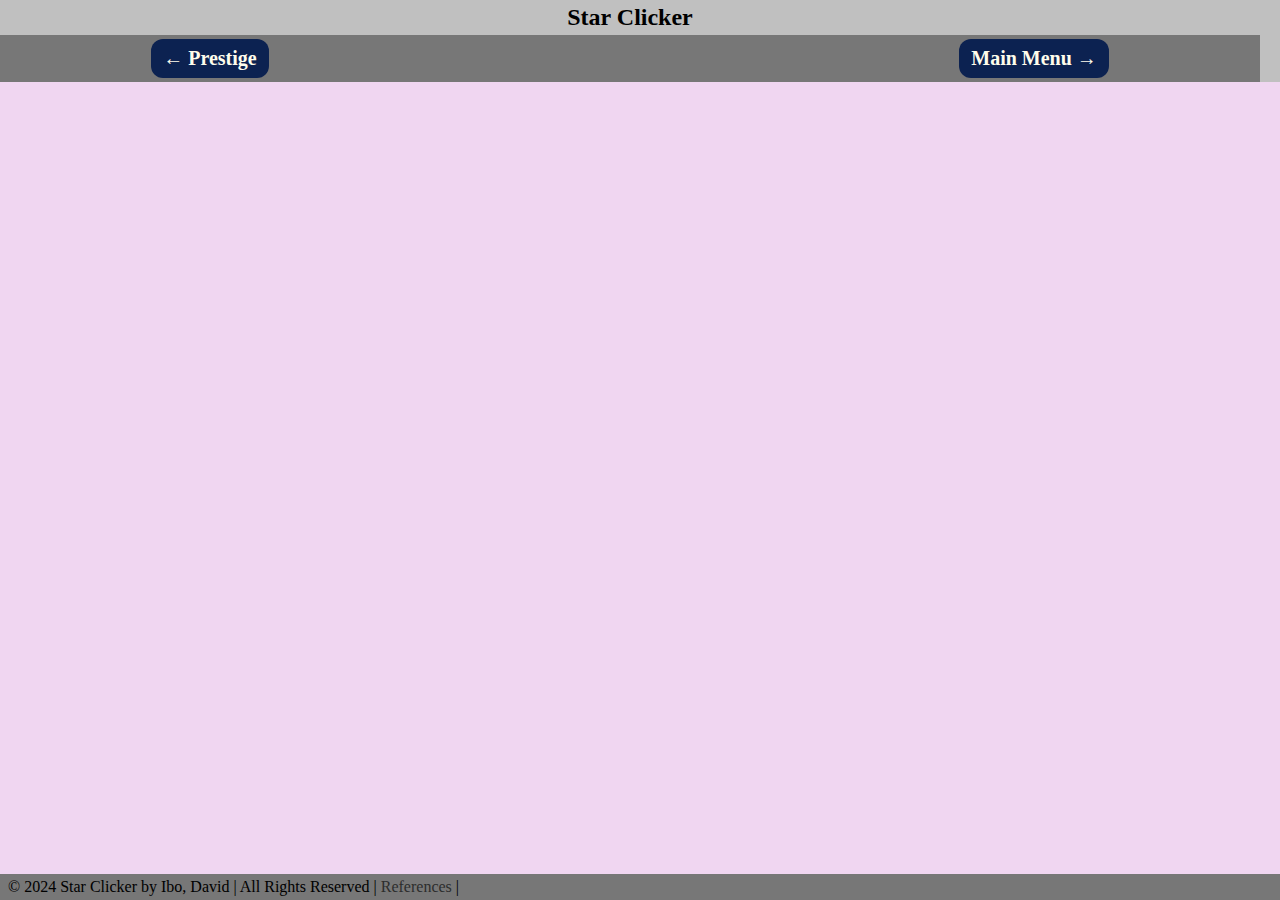
<file: public/minigame.html>
<!DOCTYPE html>
<html>

<head>
  <meta charset="utf-8">
  <meta name="viewport" content="width=device-width">
  <meta name="author" content="Ibo, David">
  <meta name="description" content="Star Clicker">
  <meta name="keywords" content="Star Clicker">
  <title>Star Clicker</title>
  <link href="shop.css" rel="stylesheet" type="text/css" />
  <link rel="icon" type="image/x-icon" href="https://cdn.glitch.global/4526fff3-f81b-4a69-852a-05c552df4c13/A_Partner.png?v=1734934490550">
  <!-- adds a favicon to the website -->
  <link rel="preconnect" href="https://fonts.googleapis.com">
  <link rel="preconnect" href="https://fonts.gstatic.com" crossorigin>
  <link href="https://fonts.googleapis.com/css2?family=Nerko+One&family=Schoolbell&display=swap" rel="stylesheet">
</head>

<body>
  <header id="header"> 
    <h2 id="name">Star Clicker</h2>
    <!--Displays the title of the webpage -->
    <nav>
    <a href="prestige.html" id="prestige-button">&larr; Prestige</a>
      <!-- button link back to Prestige-->
    <a href="index.html" id="star-button">Main Menu &rarr;</a>
      <!-- button link back to Main Menu-->
    </nav>
  </header>
  
  <section></section>
   
  <footer>
    <p>&copy 2024 Star Clicker by Ibo, David 
      <span style="font-family: roboto">|</span> 
      All Rights Reserved 
      <span style="font-family: roboto">|</span> 
      <span ><a href="references.html" style="text-decoration: none; color: rgb(44, 45, 45);">References</a></span>
      <span style="font-family: roboto">|</span>
    </p>
  </footer>
  
  <script defer src="script.js"></script>
</body>

</html>
</file>
<file: public/shop.css>
/*=================doc=================*/
html {
  box-sizing: border-box;
  font-size: 16px;
}

*, *:before, *:after {
  box-sizing: inherit;
  margin:0;
  padding:0;
}

body {
  font-family: "Schoolbell", serif;
  font-style: normal;
}

html, body {
  height:100%;
  display:flex;
  flex-direction:column;
}

/* images and videos max out at full width */
img,
video {
  height: auto;
  max-width: 100%;
}
/*=================================================*/



/*=================heading=================*/
header {
  background-color:#C0C0C0;
  position: fixed;
  top: 0;
  width: 100%;
  padding-right:20px;
  z-index: 999;
}

#name {
  text-align:center;
  padding-top:4px;
  padding-bottom:4px;
}
/*=================================================*/



/*=================nav=================*/
nav{
  display:flex;
  justify-content:space-between;
  background-color:#777777;
  
}

#star-button {  /* designs and positions the button*/ 
  font-weight:bold;
  display:inline;
  text-align:right;
  font-size:20px;
  margin-right:12%;
  margin-top:4px;
  margin-bottom:4px;
  padding:8px;
  padding-left:12px;
  padding-right:12px;
  text-decoration:none;
  background-color:rgba(0, 24, 77, 0.9);
  color:#FFFDEC;
  border-radius:12px;
  transition: 0.15s;
}
#star-button:hover {  /* Changes style while hovering over button */
  background-color:#FFFDEC;
  color:rgb(0, 24, 77);
}
#star-button:active {
  transition:0.05s;
  opacity:0.5;
}

#prestige-button {  /* styles and positions the button */
  font-weight:bold;
  text-align:left;
  font-size:20px;
  margin-left:12%;
  margin-top:4px;
  margin-bottom:4px;
  padding:8px;
  padding-left:12px;
  padding-right:12px;
  text-decoration:none;
  background-color:rgba(0, 24, 77, 0.9);
  color:#FFFDEC;
  border-radius:12px;
  transition: 0.15s;
}
#prestige-button:hover {  /* Changes style while hovering over button */
  background-color:#FFFDEC;
  color:rgb(0, 24, 77);
}
#prestige-button:active {
  transition:0.05s;
  opacity:0.5;
}
/*=================================================*/



/*=================section=================*/
section {
  display:flex;
  flex:1;
  background-color:#f0d6f1;
}

#shopUI {
  height:100%;
  width:100%;
}

#shopName {  /* styles the shop name */
  font-size:50px;
  font-weight:bold;
  text-align:center;
  margin-top:120px;
}

#shopCont {
  display: grid; 
  grid-template-columns: repeat(3, 1fr); 
  gap: 40px;
  padding:20px;
}
.amuletSet {
  background-color:#e2c5e3;
  border-radius:30px;
  display:inline-block;
  text-align:center;
  font-size:30px;
  font-weight:bold;
  margin-left:70px;
  margin-right:70px;
  padding-top: 10px;
  padding-bottom: 10px;
  margin-top: 20px;
  margin-bottom: 40px;
  transition:0.1s;
}

.amuletSet:hover {
  transform: scale(1.05);
  cursor:pointer;
}

/*=================================================*/

footer {
  background-color:#777777;
  padding:4px;
  padding-right:8px;
  padding-left: 8px;
}
</file>
